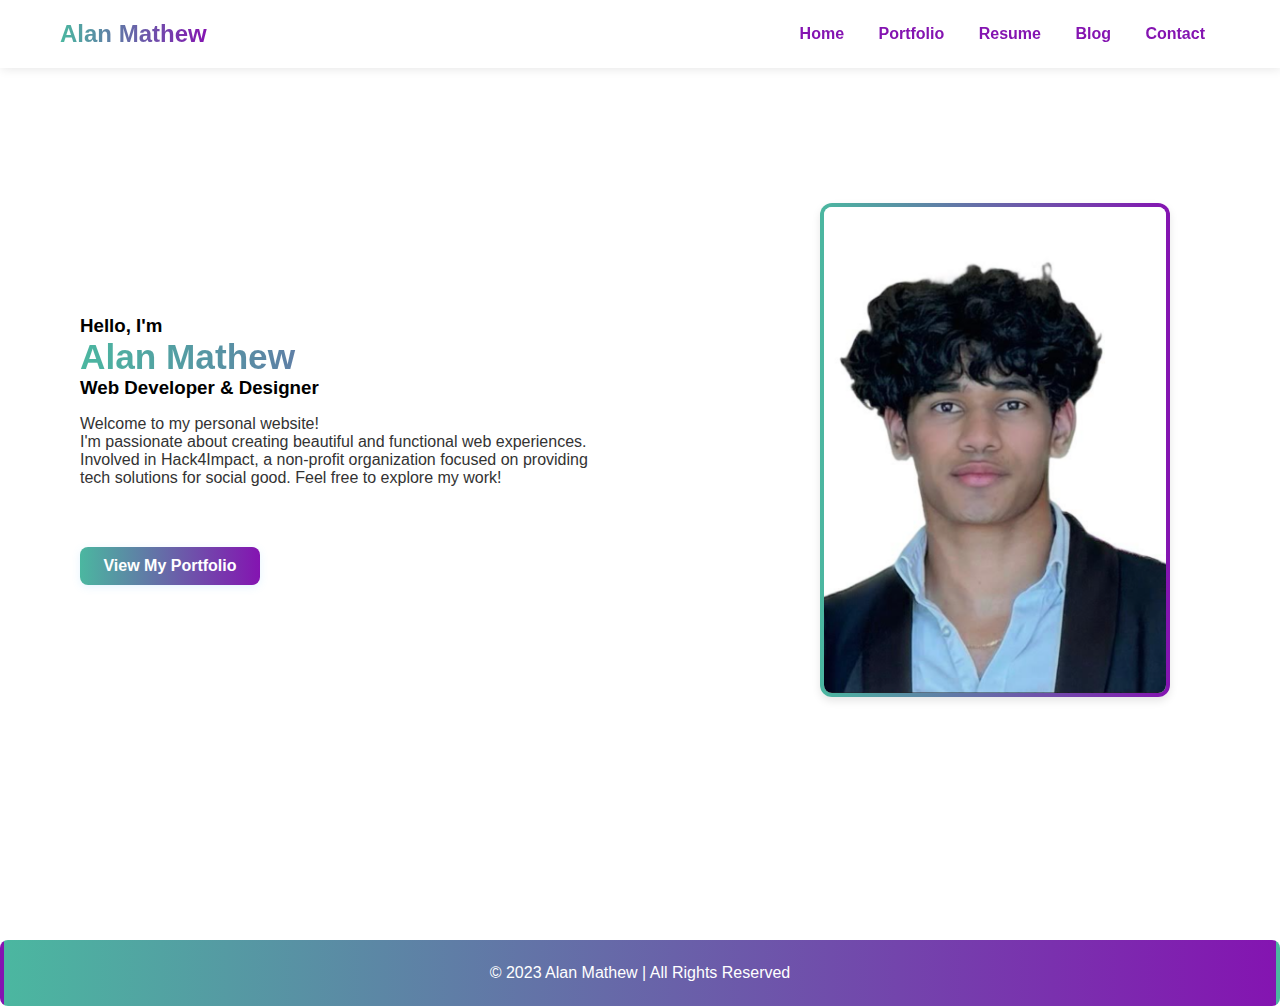
<file: index.html>
<!DOCTYPE html>
<html lang="en">
    <head>
        <meta charset="UTF-8">
        <meta name="viewport" content="width=device-width, initial-scale=1">
        <title>Alan Mathew's Personal Website</title>
        <link rel="stylesheet" href="style.css">
    </head>
    <body class = "home-page">
        <header>
            <div class="logo"> Alan Mathew</div>
            <nav>
                <a href="index.html">Home</a>
                <a href="portfolio.html">Portfolio</a>
                <a href="resume.html">Resume</a>
                <a href="blog.html">Blog</a>
                <a href="contact.html">Contact</a>
            </nav>
        </header>
        <main>
            <div class="about-content">
                <div class="left">
                    <h3>Hello, I'm</h3>
                    <h1>Alan Mathew</h1>
                    <h3>Web Developer & Designer</h3>
                    <p>Welcome to my personal website! <br>I'm passionate about creating beautiful and functional web experiences.</br>
                    Involved in Hack4Impact, a non-profit organization focused on providing 
                    <br>tech solutions for social good. Feel free to explore my work!</p>
                    <button class="btn"><a href="portfolio.html">View My Portfolio</a></button>
                </div>
                <div class ="right">
                    <img 
                        src="home-page.png" 
                        alt="Alan Mathew"
                        width="350"
                        height="525"
                    />
            </div>
        </main>
        <footer>© 2023 Alan Mathew | All Rights Reserved</footer>
    </body>
</html>
</file>
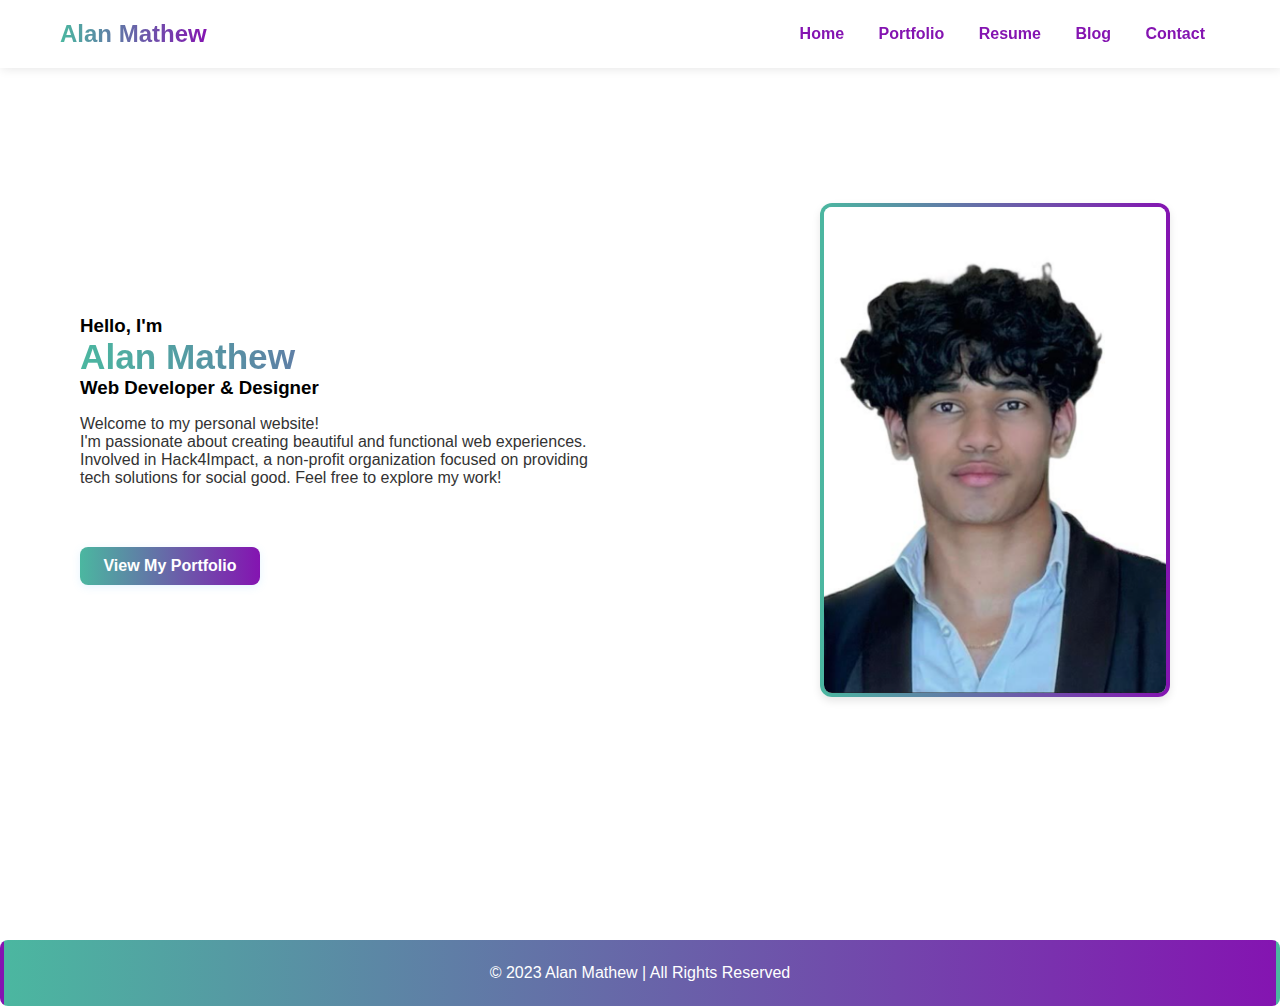
<file: views/index.html>
<!DOCTYPE html>
<html lang="en">
    <head>
        <meta charset="UTF-8">
        <meta name="viewport" content="width=device-width, initial-scale=1">
        <title>Alan Mathew's Personal Website</title>
        <link rel="stylesheet" href="../style.css">
    </head>
    <body class = "home-page">
        <header>
            <div class="logo"> Alan Mathew</div>
            <nav>
                <a href="index.html">Home</a>
                <a href="portfolio.html">Portfolio</a>
                <a href="resume.html">Resume</a>
                <a href="blog.html">Blog</a>
                <a href="contact.html">Contact</a>
            </nav>
        </header>
        <main>
            <div class="about-content">
                <div class="left">
                    <h3>Hello, I'm</h3>
                    <h1>Alan Mathew</h1>
                    <h3>Web Developer & Designer</h3>
                    <p>Welcome to my personal website! <br>I'm passionate about creating beautiful and functional web experiences.</br>
                    Involved in Hack4Impact, a non-profit organization focused on providing 
                    <br>tech solutions for social good. Feel free to explore my work!</p>
                    <button class="btn"><a href="portfolio.html">View My Portfolio</a></button>
                </div>
                <div class ="right">
                    <img 
                        src="../images/home-page.png" 
                        alt="Alan Mathew"
                        width="350"
                        height="525"
                    />
            </div>
        </main>
        <footer>© 2023 Alan Mathew | All Rights Reserved</footer>
    </body>
</html>
</file>
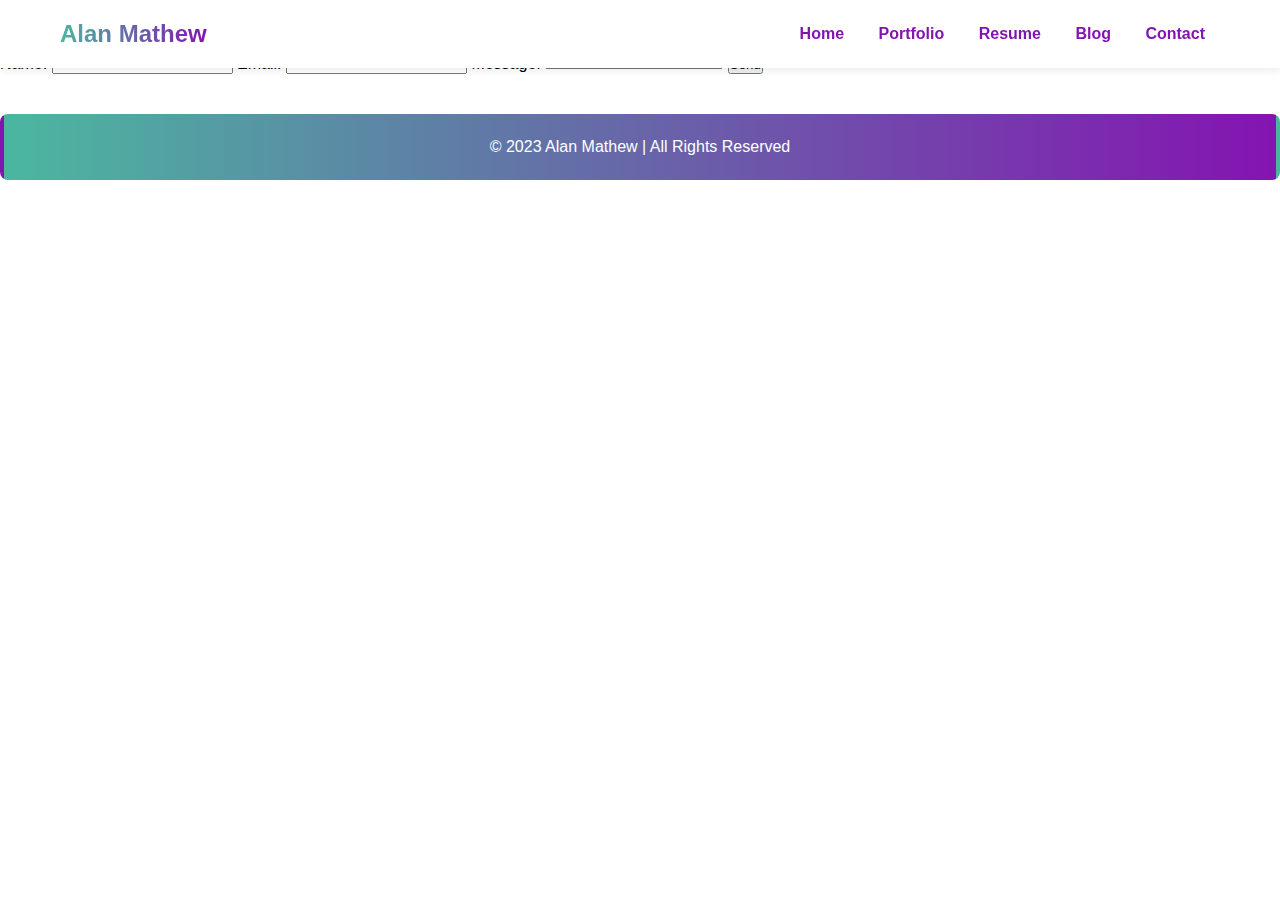
<file: views/contact.html>
<!DOCTYPE html>
<html lang="en">
  <head>
    <meta charset="UTF-8" />
    <meta name="viewport" content="width=device-width, initial-scale=1.0" />
    <title>Contact Page</title>
    <link rel="stylesheet" href="../style.css" />
  </head>
  <body class="contact-page">
    <header>
      <div class="logo">Alan Mathew</div>
      <nav>
        <a href="index.html">Home</a>
        <a href="portfolio.html">Portfolio</a>
        <a href="resume.html">Resume</a>
        <a href="blog.html">Blog</a>
        <a href="contact.html">Contact</a>
      </nav>
    </header>
    <main>
      <h1>Contact</h1>
      <form id="contact-form">
        <label for="name">Name:</label>
        <input type="text" id="name" name="name" required />

        <label for="email">Email:</label>
        <input type="email" id="email" name="email" required />

        <label for="message">Message:</label>
        <textarea id="message" name="message" required></textarea>

        <button type="submit">Send</button>
      </form>
    </main>
    <footer>© 2023 Alan Mathew | All Rights Reserved</footer>
  </body>
</html>
</file>
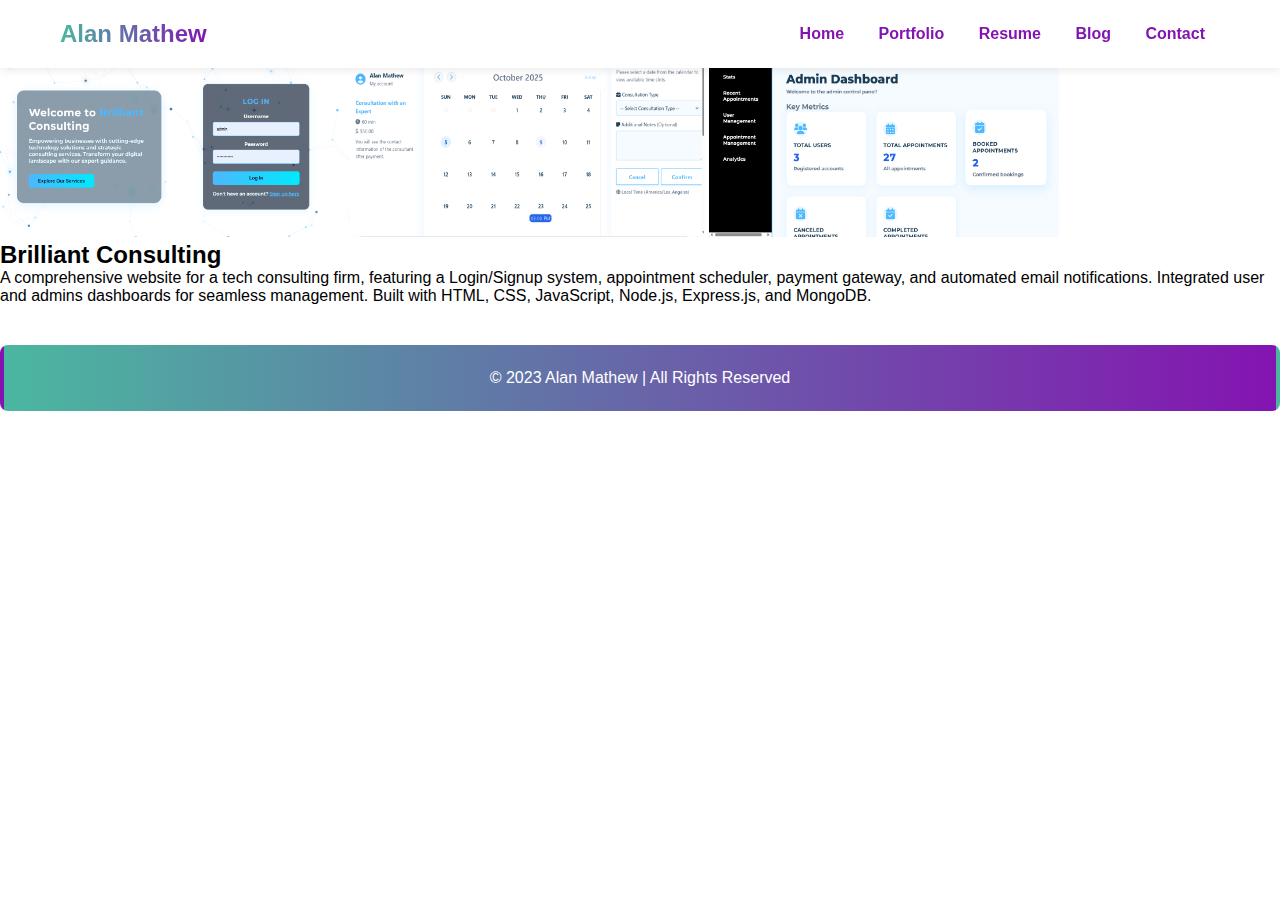
<file: views/portfolio.html>
<!DOCTYPE html>
<html lang="en">
  <head>
    <meta charset="UTF-8" />
    <meta name="viewport" content="width=device-width, initial-scale=1.0" />
    <title>Portfolio Page</title>
    <link rel="stylesheet" href="../style.css" />
  </head>
  <body class="portfolio-page">
    <header>
      <div class="logo">Alan Mathew</div>
      <nav>
        <a href="index.html">Home</a>
        <a href="portfolio.html">Portfolio</a>
        <a href="resume.html">Resume</a>
        <a href="blog.html">Blog</a>
        <a href="contact.html">Contact</a>
      </nav>
    </header>
    <main>
      <div class="portfolio-section">
        <h1>Portfolio</h1>
        <div class="project-1">
          <div class="project-images-grid">
            <img
              src="../images/portfolio/project-screenshot.png"
              alt="Project 1.1"
              width="350"
              height="200"
            />
            <img
              src="../images/portfolio/project-screenshot-2.png"
              alt="Project 1.2"
              width="350"
              height="200"
            />
            <img
              src="../images/portfolio/project-screenshot-3.png"
              alt="Project 1.3"
              width="350"
              height="200"
            />
          </div>
          <div class="project-details">
            <h2 class="project-name">Brilliant Consulting</h2>
            <p class="project-description">
              A comprehensive website for a tech consulting firm, featuring a
              Login/Signup system, appointment scheduler, payment gateway, and
              automated email notifications. Integrated user and admins
              dashboards for seamless management. Built with HTML, CSS,
              JavaScript, Node.js, Express.js, and MongoDB.
            </p>
          </div>
        </div>
      </div>
    </main>
    <footer>© 2023 Alan Mathew | All Rights Reserved</footer>
  </body>
</html>
</file>
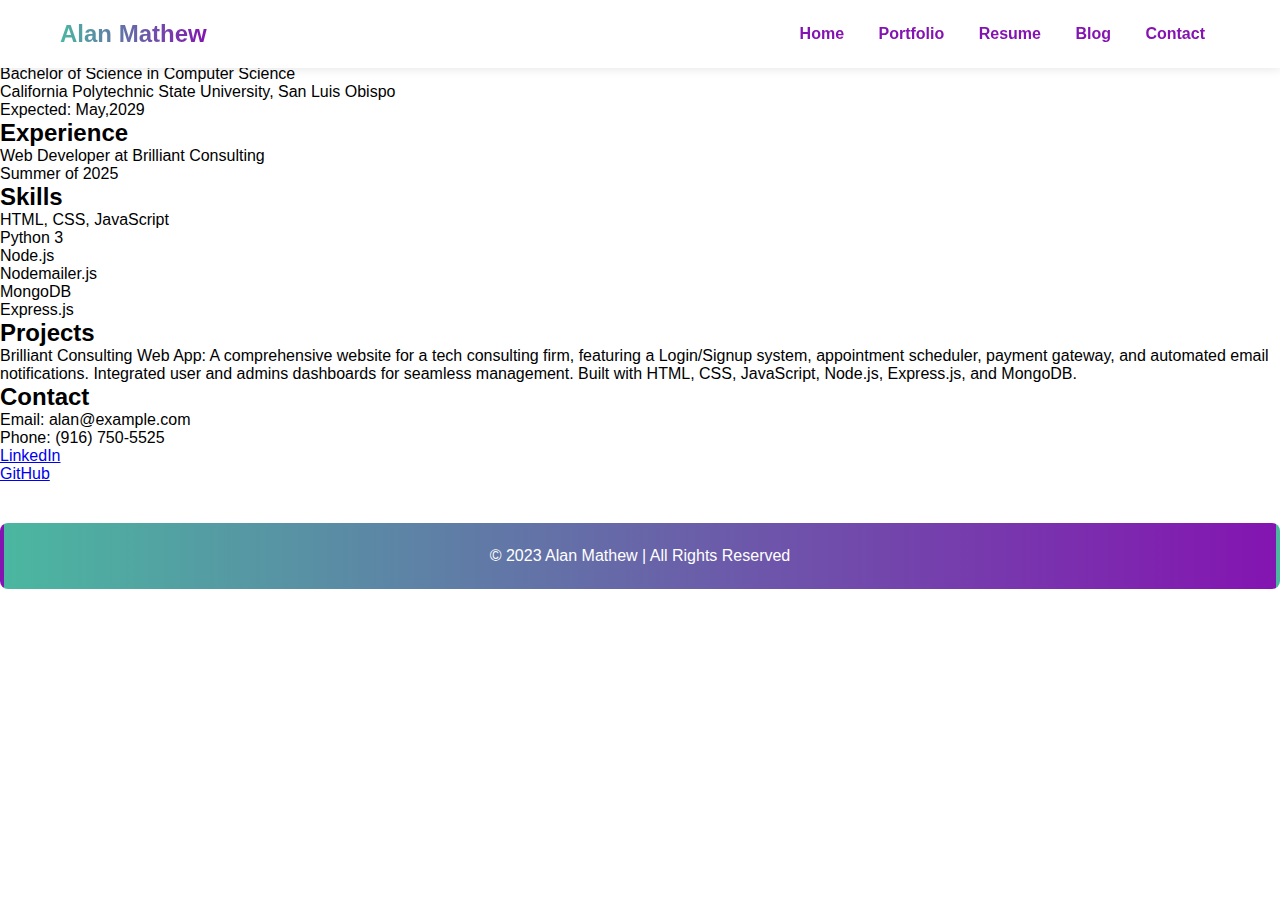
<file: views/resume.html>
<!DOCTYPE html>
<html lang="en">
  <head>
    <meta charset="UTF-8" />
    <meta name="viewport" content="width=device-width, initial-scale=1.0" />
    <title>Resume Page</title>
    <link rel="stylesheet" href="../style.css" />
  </head>
  <body class ="resume-page">
    <header>
      <div class="logo">Alan Mathew</div>
      <nav>
        <a href="index.html">Home</a>
        <a href="portfolio.html">Portfolio</a>
        <a href="resume.html">Resume</a>
        <a href="blog.html">Blog</a>
        <a href="contact.html">Contact</a>
      </nav>
    </header>
    <main>
      <h1>Resume</h1>
      <div class="resume">
        <section>
          <h2>Education</h2>
          <p>Bachelor of Science in Computer Science</p>
          <p>California Polytechnic State University, San Luis Obispo</p>
          <p>Expected: May,2029</p>
        </section>
        <section>
          <h2>Experience</h2>
          <p>Web Developer at Brilliant Consulting</p>
          <p>Summer of 2025</p>
        </section>
        <section>
          <h2>Skills</h2>
          <ul>
            <li>HTML, CSS, JavaScript</li>
            <li>Python 3</li>
            <li>Node.js</li>
            <li>Nodemailer.js</li>
            <li>MongoDB</li>
            <li>Express.js</li>
          </ul>
        </section>
        <section>
          <h2>Projects</h2>
          <p>
            Brilliant Consulting Web App: A comprehensive website for a tech
            consulting firm, featuring a Login/Signup system, appointment
            scheduler, payment gateway, and automated email notifications.
            Integrated user and admins dashboards for seamless management. Built
            with HTML, CSS, JavaScript, Node.js, Express.js, and MongoDB.
          </p>
        </section>
        <section>
          <h2>Contact</h2>
          <p>Email: alan@example.com</p>
          <p>Phone: (916) 750-5525</p>
          <p>
            <a href="https://www.linkedin.com/in/alan-mathew-6b14a7318"
              >LinkedIn</a
            >
          </p>
          <p><a href="https://github.com/AlanGMathew2006">GitHub</a></p>
        </section>
      </div>
    </main>
    <footer>© 2023 Alan Mathew | All Rights Reserved</footer>
  </body>
</html>
</file>
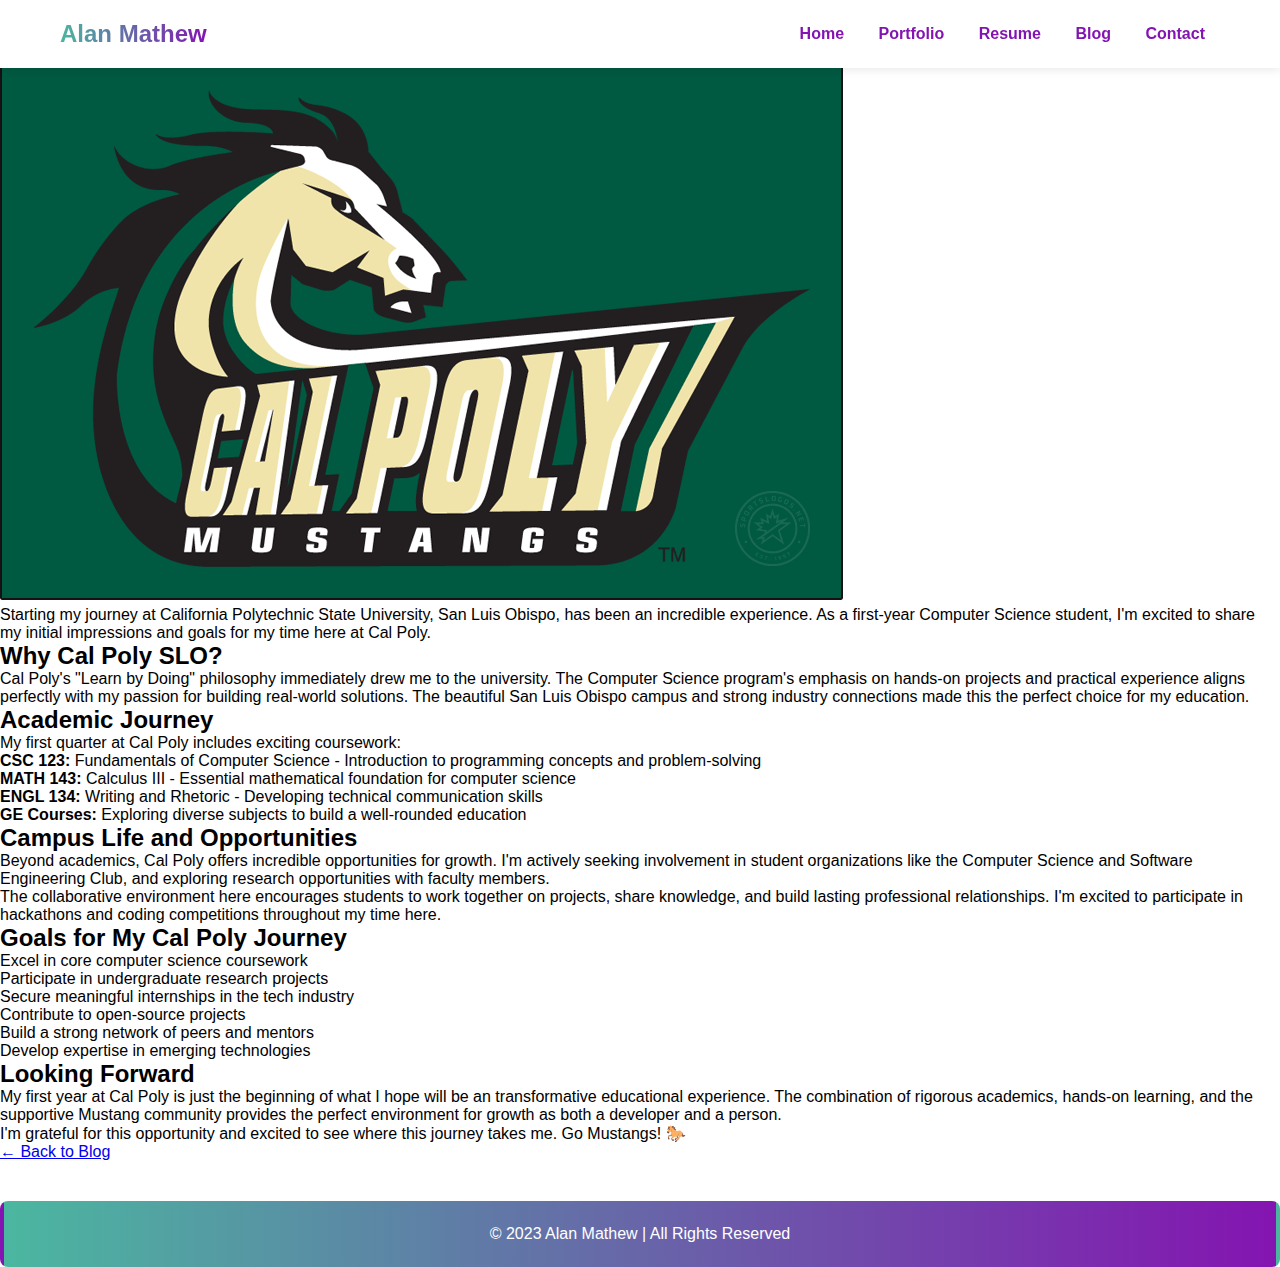
<file: views/blogs/my-first-year-at-cal-poly-slo.html>
<!DOCTYPE html>
<html lang="en">
  <head>
    <meta charset="UTF-8" />
    <meta name="viewport" content="width=device-width, initial-scale=1.0" />
    <title>First Year at Cal Poly SLO - Alan Mathew</title>
    <link rel="stylesheet" href="../../style.css" />
  </head>
  <body class="blog-page">
    <header>
      <div class="logo">Alan Mathew</div>
      <nav>
        <a href="../index.html">Home</a>
        <a href="../portfolio.html">Portfolio</a>
        <a href="../resume.html">Resume</a>
        <a href="../blog.html">Blog</a>
        <a href="../contact.html">Contact</a>
      </nav>
    </header>
    <main>
      <article class="blog-article">
        <h1>First Year at Cal Poly SLO</h1>
        <p class="blog-date">Published: Fall 2025</p>
        <img
          src="../../images/blogs/blog-first-year-calpoly.png"
          alt="Cal Poly Mustangs logo"
          class="blog-image"
        />

        <div class="blog-content">
          <p>
            Starting my journey at California Polytechnic State University, San
            Luis Obispo, has been an incredible experience. As a first-year
            Computer Science student, I'm excited to share my initial
            impressions and goals for my time here at Cal Poly.
          </p>

          <h2>Why Cal Poly SLO?</h2>
          <p>
            Cal Poly's "Learn by Doing" philosophy immediately drew me to the
            university. The Computer Science program's emphasis on hands-on
            projects and practical experience aligns perfectly with my passion
            for building real-world solutions. The beautiful San Luis Obispo
            campus and strong industry connections made this the perfect choice
            for my education.
          </p>

          <h2>Academic Journey</h2>
          <p>My first quarter at Cal Poly includes exciting coursework:</p>
          <ul>
            <li>
              <strong>CSC 123:</strong> Fundamentals of Computer Science -
              Introduction to programming concepts and problem-solving
            </li>
            <li>
              <strong>MATH 143:</strong> Calculus III - Essential mathematical
              foundation for computer science
            </li>
            <li>
              <strong>ENGL 134:</strong> Writing and Rhetoric - Developing
              technical communication skills
            </li>
            <li>
              <strong>GE Courses:</strong> Exploring diverse subjects to build a
              well-rounded education
            </li>
          </ul>

          <h2>Campus Life and Opportunities</h2>
          <p>
            Beyond academics, Cal Poly offers incredible opportunities for
            growth. I'm actively seeking involvement in student organizations
            like the Computer Science and Software Engineering Club, and
            exploring research opportunities with faculty members.
          </p>

          <p>
            The collaborative environment here encourages students to work
            together on projects, share knowledge, and build lasting
            professional relationships. I'm excited to participate in hackathons
            and coding competitions throughout my time here.
          </p>

          <h2>Goals for My Cal Poly Journey</h2>
          <ul>
            <li>Excel in core computer science coursework</li>
            <li>Participate in undergraduate research projects</li>
            <li>Secure meaningful internships in the tech industry</li>
            <li>Contribute to open-source projects</li>
            <li>Build a strong network of peers and mentors</li>
            <li>Develop expertise in emerging technologies</li>
          </ul>

          <h2>Looking Forward</h2>
          <p>
            My first year at Cal Poly is just the beginning of what I hope will
            be an transformative educational experience. The combination of
            rigorous academics, hands-on learning, and the supportive Mustang
            community provides the perfect environment for growth as both a
            developer and a person.
          </p>

          <p>
            I'm grateful for this opportunity and excited to see where this
            journey takes me. Go Mustangs! 🐎
          </p>

          <p><a href="../blog.html">← Back to Blog</a></p>
        </div>
      </article>
    </main>
    <footer>© 2023 Alan Mathew | All Rights Reserved</footer>
  </body>
</html>
</file>
<file: style.css>
/* Global Styles */
* {
  margin: 0;
  padding: 0;
  box-sizing: border-box;
}

body {
  font-family: "Segoe UI", Tahoma, Geneva, Verdana, sans-serif;
  margin: 0;
  padding: 0;
  box-sizing: border-box;
  min-height: 100vh;
  min-width: 100vw;
}

/* Nav Bar Styles */
header {
  position: fixed;
  display: flex;
  align-items: center;
  justify-content: space-between;
  width: 100%;
  padding: 20px 60px;
  box-sizing: border-box;
  box-shadow: 1px 1px 10px rgba(0, 0, 0, 0.1);
  background-color: #fff;
}

.logo {
  font-size: 24px;
  font-weight: bold;
  background: linear-gradient(90deg, #4bb7a0 0%, #8414b1 100%);
  -webkit-background-clip: text;
  background-clip: text;
  -webkit-text-fill-color: transparent;
}

nav a {
  margin: 0 15px;
  text-decoration: none;
  font-weight: 600;
  color: #8414b1;
}

nav a:hover {
  color: #4bb7a0;
}

.about-content {
  display: flex;
  z-index: 2;
  min-height: 100vh;
  align-items: center;
  max-width: 1200px;
  margin: 0 auto;
  padding: 0 40px;
  box-sizing: border-box;
}

.about-content .left {
  flex: 1.2;
  padding: 100px 40px 100px 0;
  box-sizing: border-box;
  display: flex;
  flex-direction: column;
  justify-content: center;
}

.about-content .left p {
  margin-top: 1rem;
  color: #333;
}

.about-content .left h1 {
  font-size: 2.2rem;
  font-weight: 700;
  background: linear-gradient(90deg, #4bb7a0 0%, #8414b1 100%);
  -webkit-background-clip: text;
  background-clip: text;
  -webkit-text-fill-color: transparent;
}

.about-content .left .btn {
  display: inline-block;
  width: 180px;
  padding: 10px 20px;
  background: linear-gradient(90deg, #4bb7a0 0%, #8414b1 100%);
  color: #fff;
  border: none;
  border-radius: 8px;
  margin-top: 60px;
  font-size: 1rem;
  font-weight: 600;
  cursor: pointer;
  box-shadow: 0 2px 8px rgba(77, 184, 255, 0.15);
  text-align: center;
  outline: none;
}

.about-content .left .btn a {
  color: #fff;
  text-decoration: none;
}

.about-content .left .btn:hover {
  background: linear-gradient(90deg, #8414b1 0%, #4bb7a0 100%);
}

.about-content .right {
  display: flex;
  flex: 0.8;
  min-width: 350px;
  max-width: 450px;
  align-items: center;
  justify-content: center;
  padding: 40px 0 40px 40px;
}

.about-content .right img {
  max-width: 100%;
  height: auto;
  border-radius: 12px;
  border: 4px solid transparent;
  background: linear-gradient(white, white) padding-box,
    linear-gradient(90deg, #4bb7a0 0%, #8414b1 100%) border-box;
  box-shadow: 0 4px 8px rgba(0, 0, 0, 0.1);
}

/* Footer Styles */
footer {
  text-align: center;
  padding: 20px;
  background: linear-gradient(90deg, #4bb7a0 0%, #8414b1 100%);
  color: white;
  margin-top: 40px;
  border-radius: 8px;
  border: 4px solid transparent;
  min-width: 100vw;
}
</file>
